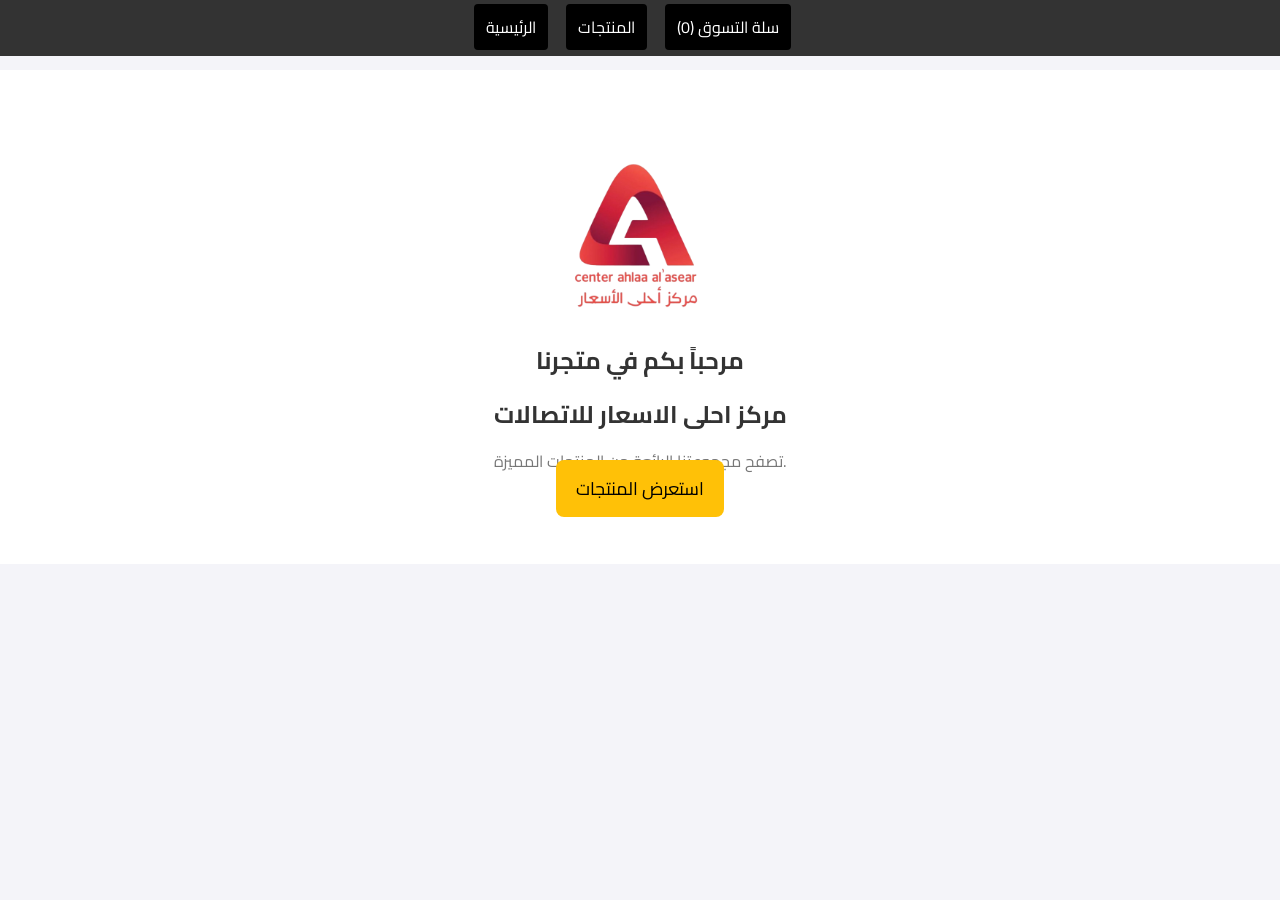
<file: index.html>
<!DOCTYPE html>
<html lang="ar">
<head>
    <meta charset="UTF-8">
    <meta name="viewport" content="width=device-width, initial-scale=1.0">
    <title>الرئيسية</title>
    <link rel="stylesheet" href="style.css">
</head>
<body>

    <!-- شريط التنقل -->
    <header>
        <nav>
            <ul>
                <li><a href="index.html" class="nav-link">الرئيسية</a></li>
                <li><a href="products.html" class="nav-link">المنتجات</a></li>
                <li><a href="#" onclick="openCart()" class="nav-link">سلة التسوق (<span id="cart-count">0</span>)</a></li>
            </ul>
        </nav>
    </header>

    <!-- مقدمة الموقع -->
    <section id="hero">
        <div class="hero-content">
            <!-- إضافة صورة داخلية -->
            <img src="images/logo.png" alt="شعار المتجر" class="hero-image">
            <h1>مرحباً بكم في متجرنا</h1>
            <h1>مركز احلى الاسعار للاتصالات</h1>
            <p>تصفح مجموعتنا الرائعة من المنتجات المميزة.</p>
            <a href="products.html" class="button">استعرض المنتجات</a>
        </div>
    </section>

    <!-- إشعار منبثق -->
    <div id="notification">
        <p id="notification-message"></p>
    </div>

    <!-- سلة التسوق -->
    <div id="cart-modal" class="modal">
        <div class="modal-content">
            <span class="close" onclick="closeModal()">&times;</span>
            <h2>سلة التسوق</h2>
            <div id="cart-items"></div>
            <p id="total-price">المجموع: 0 دينار</p>
            <button onclick="openCheckoutForm()">إتمام الطلب</button>
        </div>
    </div>

    <!-- نموذج تأكيد الطلب -->
    <div id="checkout-modal" class="modal">
        <div class="modal-content">
            <span class="close" onclick="closeCheckoutForm()">&times;</span>
            <h2>إتمام الطلب</h2>
            <label for="name">الاسم:</label>
            <input type="text" id="name" name="name">
            <label for="phone">رقم الهاتف:</label>
            <input type="text" id="phone" name="phone">
            <label for="address">العنوان:</label>
            <input type="text" id="address" name="address">
            <p id="final-total">المجموع: 0 دينار</p>
            <button onclick="confirmOrder()">تأكيد الطلب</button>
        </div>
    </div>

    <script src="script.js"></script>
</body>
</html>
</file>
<file: style.css>
/* استيراد الخط */
@import url('https://fonts.googleapis.com/css2?family=Cairo:wght@400;700&display=swap');

/* إعادة تعيين الإعدادات الافتراضية */
* {
    margin: 0;
    padding: 0;
    box-sizing: border-box;
}

/* تنسيق الخطوط */
body {
    font-family: 'Cairo', sans-serif; /* استخدام خط Cairo */
    background-color: #f4f4f9;
    color: #333;
    line-height: 1.6;
    font-size: 14px; /* تصغير حجم الخط */
}

/* الإشعار المنبثق */
#notification {
    position: fixed;
    top: 20px;
    right: 20px;
    background-color: #ffc107;
    color: #000;
    padding: 8px 15px;
    border-radius: 5px;
    box-shadow: 0 4px 8px rgba(0, 0, 0, 0.1);
    opacity: 0;
    transform: translateY(-20px);
    transition: opacity 0.5s, transform 0.5s;
    z-index: 1000;
}

#notification.show {
    opacity: 1;
    transform: translateY(0);
}

/* شريط التنقل */
header {
    background-color: #333;
    padding: 15px 0;
    position: fixed;
    top: 0;
    left: 0;
    width: 100%;
    z-index: 9999;
}

header nav ul {
    list-style: none;
    text-align: center;
}

header nav ul li {
    display: inline;
    margin-right: 15px;
}

header nav ul li a {
    color: #fff;
    text-decoration: none;
    font-size: 16px;
    padding: 8px 12px;
    border-radius: 4px;
    background-color: #000;
    transition: background-color 0.3s ease;
}

header nav ul li a:hover {
    background-color: #ffc107;
    color: #000;
}

/* مقدمة الموقع */
#hero {
    background-color: #fff;
    text-align: center;
    padding: 60px 20px;
    margin-top: 70px; /* إضافة مسافة أسفل شريط التنقل */
}

.hero-content h1 {
    font-size: 24px;
    color: #333;
    margin-bottom: 15px;
}

.hero-image {
    max-width: 200px;
    margin: 20px 0;
}

.hero-content p {
    font-size: 16px;
    color: #777;
}

.hero-content .button {
    background-color: #ffc107;
    color: black;
    padding: 12px 20px;
    font-size: 18px;
    border-radius: 8px;
    cursor: pointer;
    text-decoration: none;
}

.hero-content .button:hover {
    background-color: #000;
    color: #fff;
}

/* المنتجات */
#products {
    display: grid;
    grid-template-columns: repeat(auto-fill, minmax(300px, 1fr)); /* استخدام grid بدلاً من flex */
    gap: 20px; /* مسافة بين المنتجات */
    padding: 20px;
    text-align: center;
}

.product {
    padding: 15px;
    border: 1px solid #ddd;
    border-radius: 8px;
    background-color: #fff;
    box-shadow: 0 4px 8px rgba(0, 0, 0, 0.1);
    transition: transform 0.3s ease;
    text-align: center;
    font-size: 14px;
}

.product:hover {
    transform: translateY(-5px);
}

.product img {
    width: 100%;
    height: 200px; /* تصغير حجم الصورة */
    object-fit: cover;
    border-radius: 8px;
    margin-bottom: 10px;
}

.product h3 {
    font-size: 16px;
    margin-bottom: 8px;
    color: #333;
}

.product p {
    font-size: 14px;
    margin-bottom: 12px;
    color: #666;
}

.product button {
    background-color: #ffc107;
    color: black;
    border: none;
    padding: 12px 18px;
    font-size: 16px; /* تصغير حجم الخط */
    border-radius: 8px;
    cursor: pointer;
    transition: background-color 0.3s ease;
}

.product button:hover {
    background-color: #000;
    color: #fff;
}

/* سلة التسوق */
.modal {
    display: none;
    position: fixed;
    top: 0;
    left: 0;
    width: 100%;
    height: 100%;
    background-color: rgba(0, 0, 0, 0.8);
    z-index: 9999;
    overflow-y: auto;
}

.modal-content {
    background-color: #fff;
    margin: 50px auto;
    padding: 20px;
    width: 90%;
    max-width: 450px; /* تصغير عرض الصندوق */
    border-radius: 15px;
    box-shadow: 0 8px 15px rgba(0, 0, 0, 0.3);
    font-size: 16px; /* تصغير حجم الخط */
    line-height: 1.8;
    color: #333;
    text-align: center;
}

.close {
    font-size: 20px;
    font-weight: bold;
    color: #dc3545;
    float: right;
    cursor: pointer;
}

.close:hover {
    color: #900;
}

.modal-content h2 {
    font-size: 20px;
    margin-bottom: 15px;
    color: #007bff;
}

.cart-item {
    margin-bottom: 12px;
    padding: 8px 0;
    border-bottom: 1px solid #ddd;
    text-align: left;
    display: flex;
    flex-direction: column;
}

.cart-item span {
    color: #555;
    margin-bottom: 5px;
}

.cart-item button {
    background-color: #dc3545;
    padding: 8px 15px;
    color: white;
    border: none;
    border-radius: 8px;
    cursor: pointer;
    font-size: 16px; /* تصغير الحجم */
    width: 100%;
}

.cart-item button:hover {
    background-color: #c82333;
}

#total-price {
    font-size: 18px;
    font-weight: bold;
    margin-top: 15px;
    color: #28a745;
    text-align: center;
}

#checkout-modal button {
    background-color: #007bff;
    color: white;
    border: none;
    padding: 12px 20px;
    border-radius: 10px;
    cursor: pointer;
    font-size: 18px;
    transition: background-color 0.3s ease;
    width: 100%;
}

#checkout-modal button:hover {
    background-color: #0056b3;
}

#checkout-modal input {
    width: 100%;
    padding: 12px;
    margin-bottom: 15px;
    border: 1px solid #ddd;
    border-radius: 8px;
    font-size: 16px;
}

/* استجابة للأجهزة المحمولة */
@media (max-width: 768px) {
    .product {
        width: 100%; /* تعديل عرض المنتجات */
        padding: 10px;
    }

    .product h3 {
        font-size: 14px;
    }

    .product p {
        font-size: 12px;
    }

    .product button {
        font-size: 14px;
        padding: 10px 15px;
    }

    #products {
        flex-wrap: wrap;
        justify-content: space-between;
    }
}
</file>
